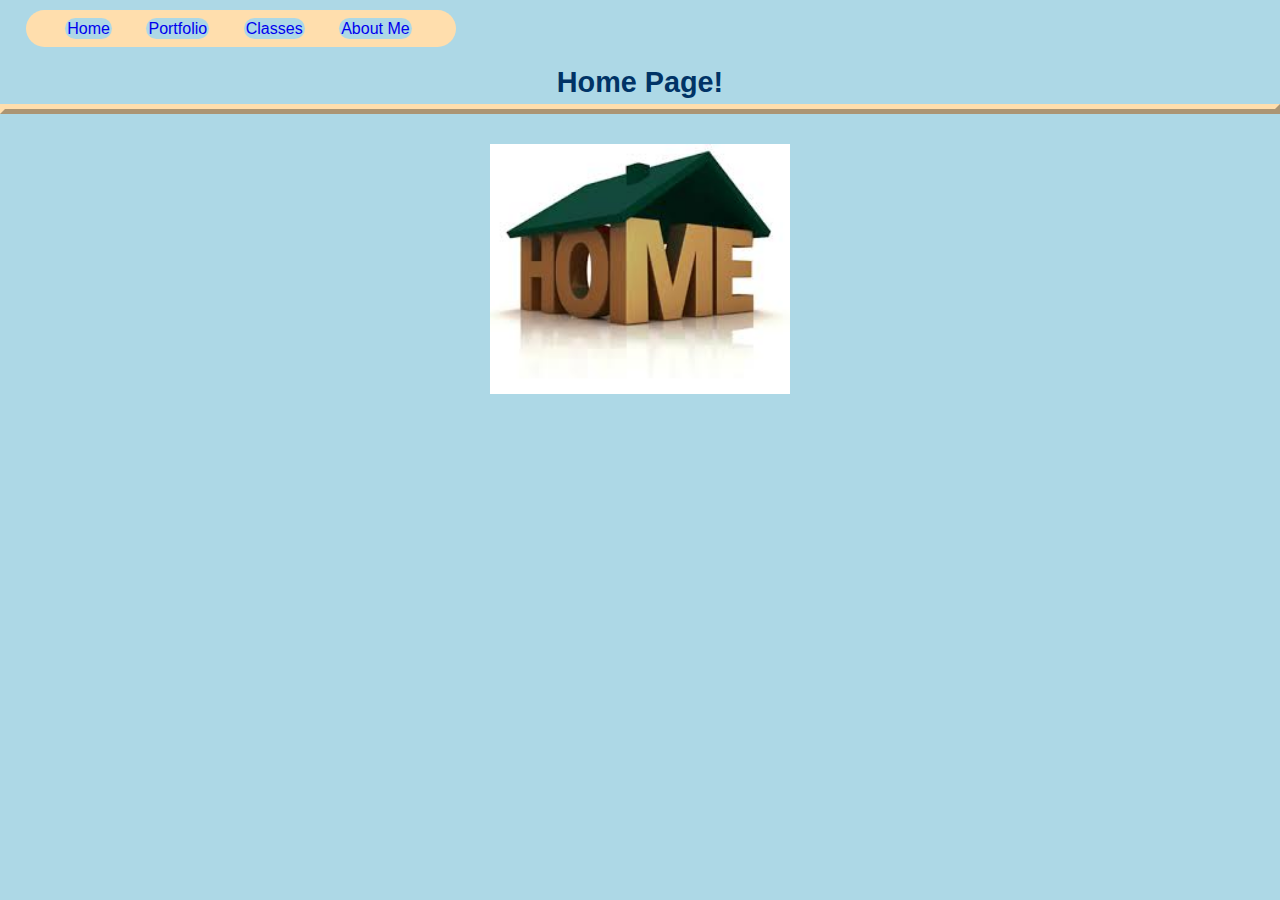
<file: index.html>
<!doctype html>
<html lang="en">
<header>
<a href="index.html">Home</a>
<a href="portfolio.html">Portfolio</a>
<a href="classes.html">Classes</a>
<a href="aboutme.html">About Me</a>
</header>
<head>
<link href="schedule.css" rel="stylesheet" type="text/css">
<meta charset="utf-8">
<title>Home</title>
</head>
<body>
<h1>Home Page!</h1>
<p class="one"></p>
<img src="Images/home.jpg" height="250" class="homepage">
</body>
</html>
</file>
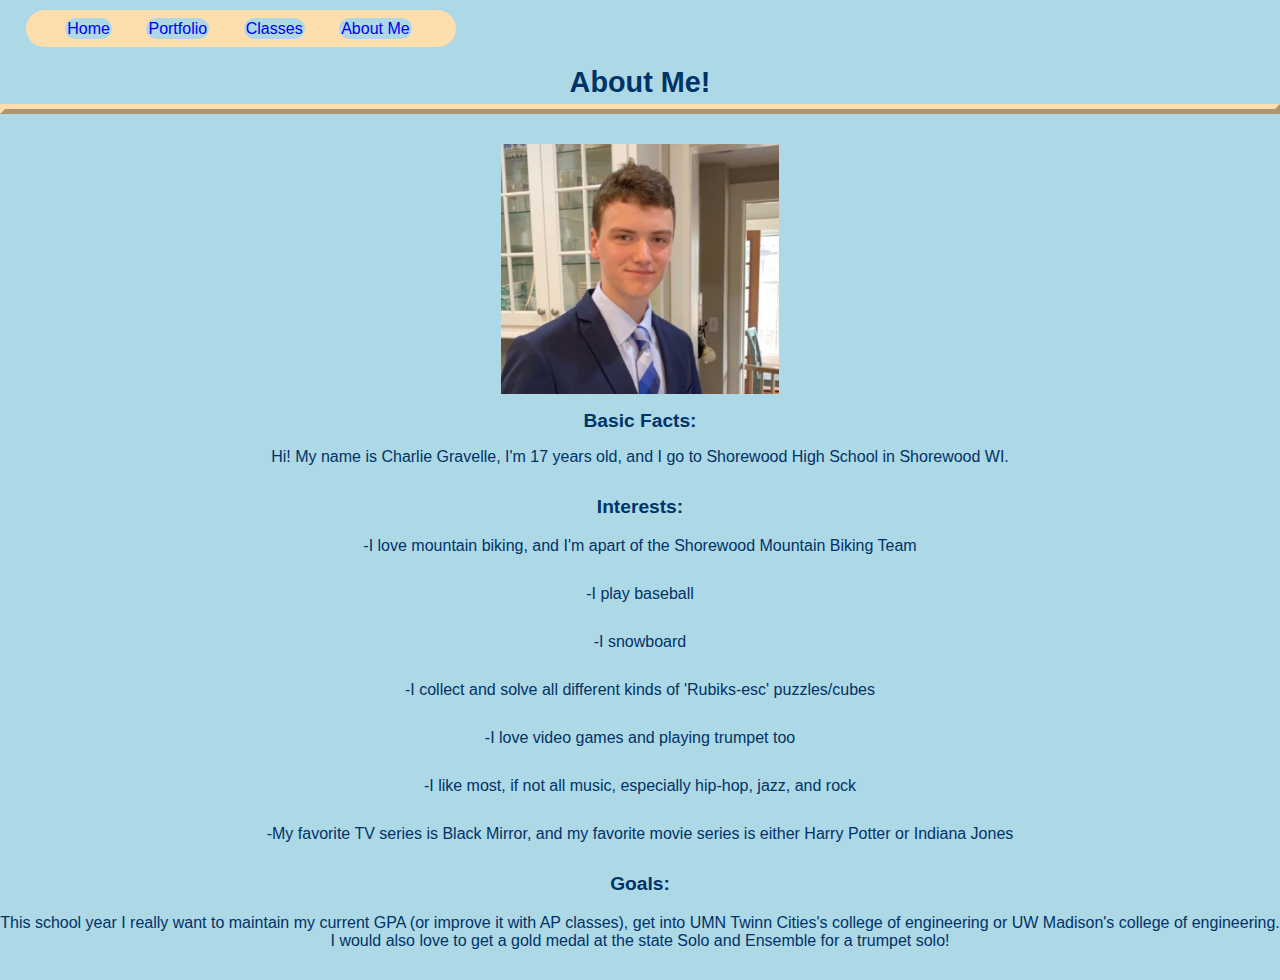
<file: aboutme.html>
<!doctype html>
<html lang="en">
<header>
<a href="index.html">Home</a>
<a href="portfolio.html">Portfolio</a>
<a href="classes.html">Classes</a>
<a href="aboutme.html">About Me</a>
</header>
<head>
<link href="schedule.css" rel="stylesheet" type="text/css">
<meta charset="utf-8">
<title>About Me</title>
</head>
<body>
<h1>About Me!</h1>
<p class="one"></p>
<img src="Images/coolio.jpeg" height="250" class="coolio">
<h2>Basic Facts: </h2>
<p>Hi! My name is Charlie Gravelle, I'm 17 years old, and I go to Shorewood High School in Shorewood WI.</p>
<h3>Interests: </h3>
<p> -I love mountain biking, and I'm apart of the Shorewood Mountain Biking Team </p>
<p> -I play baseball </p>
<p> -I snowboard </p>
<p> -I collect and solve all different kinds of 'Rubiks-esc' puzzles/cubes </p>
<p> -I love video games and playing trumpet too </p>
<p> -I like most, if not all music, especially hip-hop, jazz, and rock </p>
<p> -My favorite TV series is Black Mirror, and my favorite movie series is either Harry Potter or Indiana Jones </p>
<h3>Goals: </h3>
<p> This school year I really want to maintain my current GPA (or improve it with AP classes), get into UMN 
    Twinn Cities's college of engineering or UW Madison's college of engineering. I would also love to get 
    a gold medal at the state Solo and Ensemble for a trumpet solo!
</p>
</body>
</html>
</file>
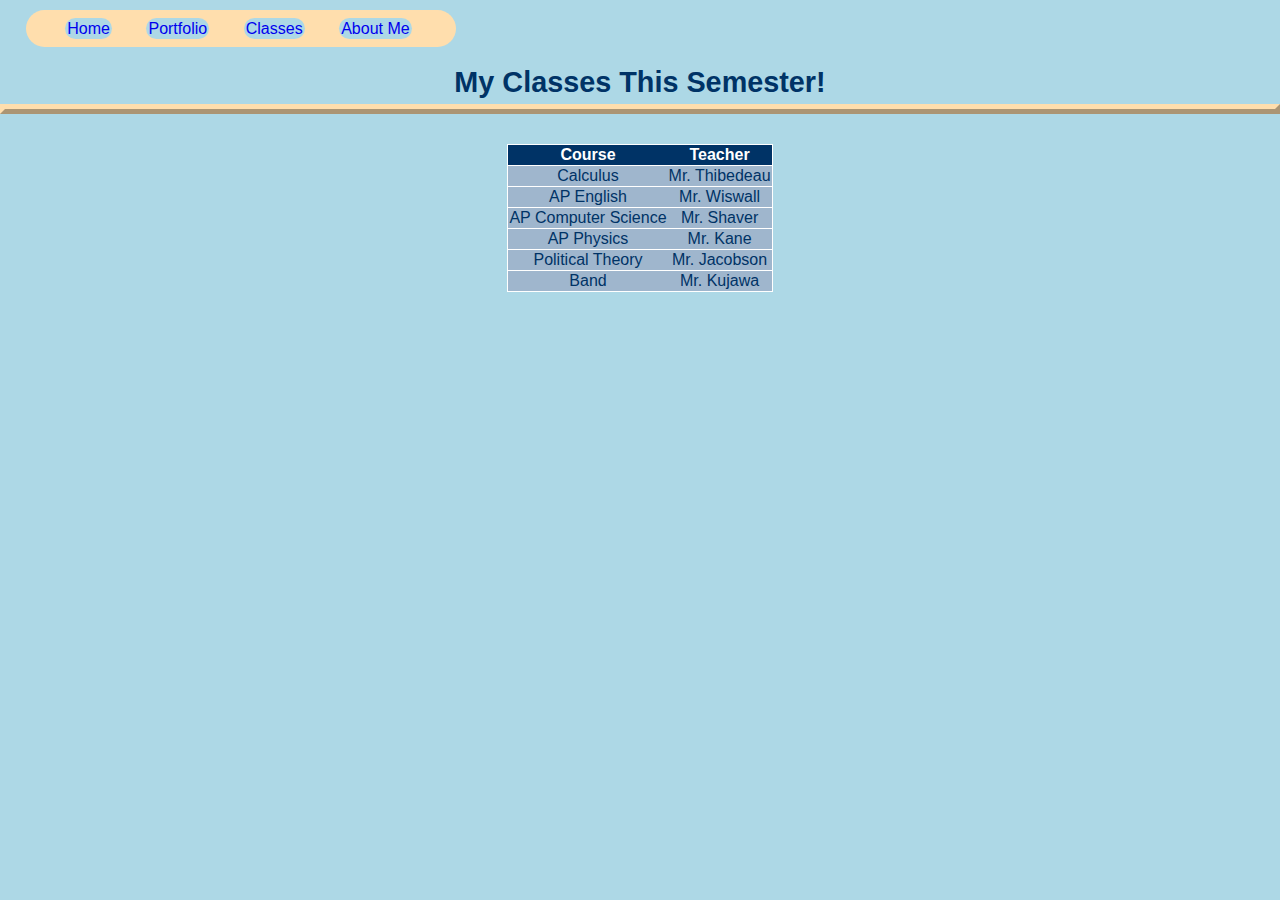
<file: classes.html>
<!DOCTYPE html>
<html>
<header>
<a href="index.html">Home</a>
<a href="portfolio.html">Portfolio</a>
<a href="classes.html">Classes</a>
<a href="aboutme.html">About Me</a>
</header>
<head>
<link href="schedule.css" rel="stylesheet" type="text/css">
<meta charset="utf-8">
<title>My Classes</title>
</head>
<body>
<h1>My Classes This Semester!</h1>
<p class="one"></p>
<table>
<tr><th>Course</th><th>Teacher</th></tr>
<tr><td>Calculus</td><td>Mr. Thibedeau</td></tr>
<tr><td>AP English</td><td>Mr. Wiswall</td></tr>
<tr><td>AP Computer Science</td><td>Mr. Shaver</td></tr>
<tr><td>AP Physics</td><td>Mr. Kane</td></tr>
<tr><td>Political Theory</td><td>Mr. Jacobson</td></tr>
<tr><td>Band</td><td>Mr. Kujawa</td></tr>
</table>
</body>
</html>
</file>
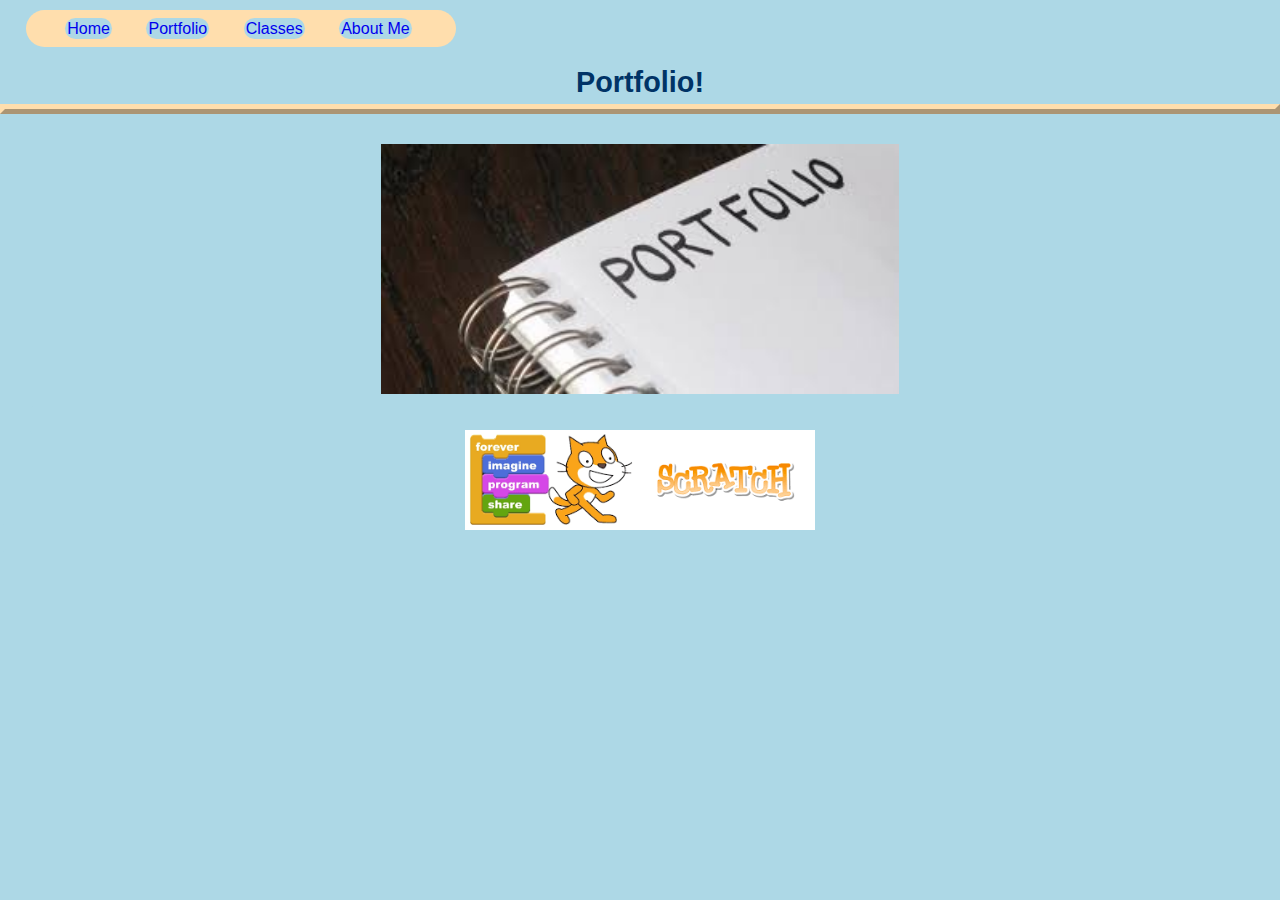
<file: portfolio.html>
<!doctype html>
<html lang="en">
<header>
<a href="index.html">Home</a>
<a href="portfolio.html">Portfolio</a>
<a href="classes.html">Classes</a>
<a href="aboutme.html">About Me</a>
</header>
<head>
<link href="schedule.css" rel="stylesheet" type="text/css">
<meta charset="utf-8">
<title>Portfolio!</title>
</head>
<body>
<h1>Portfolio!</h1>
<p class="one"></p>
<img src="Images/portfolio.jpg" height="250" class="portfolio">
<br>
<a target="_blank" href="https://scratch.mit.edu">
<img src="Images/scratchlogo.png" height="100" class="scratch">
</a>
</body>
</html>
</file>
<file: schedule.css>
body {
    font-family: "Marker Felt", "Arial";
    color: #003366;
    background: lightblue;
    margin: 0;
    overflow-y: scroll;
    }

    h1 {
    font-size: 1.8em;
    text-align: center;
    }
    h2 { 
    font-size: 1.2em; 
    text-align: center;
    }
    
    h3 { 
    font-size: 1.2em; 
    text-align: center;
    }

    h4 {
    font-size: 1.2em; 
    text-align: center;
    }


    a {
    text-decoration: none;
    text-align: center;
    margin-left: 30px;
    padding: 0.5%;
    border-radius: 40px;
    display: ruby-base;
    background: lightblue;
    }

    header {
    margin-top: 10px;
    margin-right: 64.4%;
    margin-left: 2%;
    background: navajowhite;
    border-radius: 200px;
    padding: 0.75%;
    }
    
    p {
    text-align: center;
    margin-bottom: 30px;
    }

    table {
    margin-left: auto;
    margin-right: auto;
    text-align: left;
    border-collapse: collapse;
    }

    tr {
    border: 1px solid #ffffff;
    text-align: center;
    background-color:#9FB6CD;
    }

    th {
    text-align: center;
    color: #ffffff;
    background-color: #003366;
    }

    .coolio {
    display: block;
    margin-left: auto;
    margin-right: auto;
    }

    .homepage {
    display: block;
    margin-left: auto;
    margin-right: auto;
    }
    .portfolio {
    display: block;
    margin-left: auto;
    margin-right: auto;
    }

    .scratch {
    display: block;
    margin-left: auto;
    margin-right: auto;
    }

    .one {
    margin-top: -15px;
    border-style: outset;
    border-color: navajowhite;
    border-width: 5px;
    }
</file>
